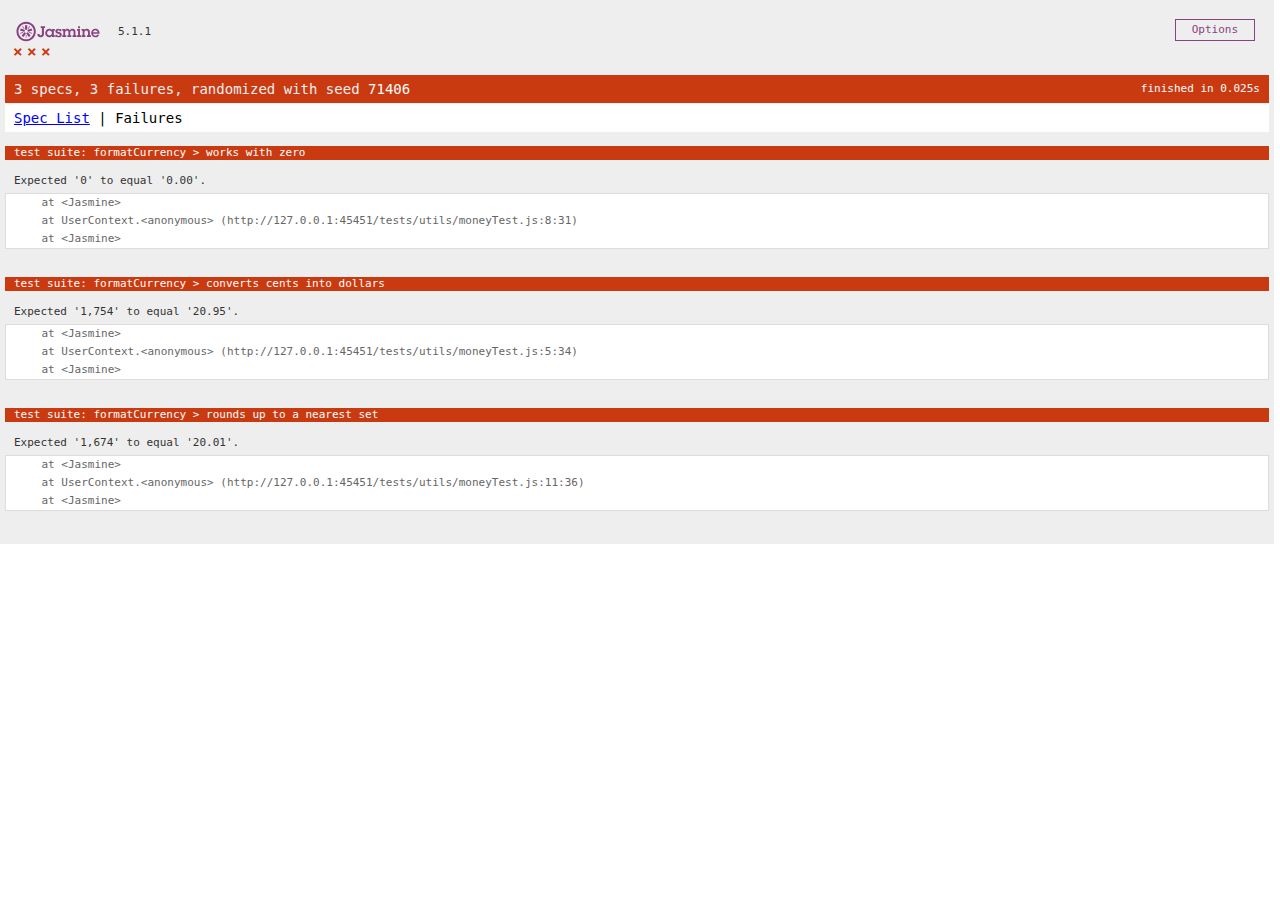
<file: tests/tests.html>
<!DOCTYPE html>
<html>
<head>
  <meta charset="utf-8">
  <title>Jasmine Spec Runner v5.1.1</title>

  <link rel="shortcut icon" type="image/png" href="lib/jasmine-5.1.1/jasmine_favicon.png">
  <link rel="stylesheet" href="lib/jasmine-5.1.1/jasmine.css">

  <script src="lib/jasmine-5.1.1/jasmine.js"></script>
  <script src="lib/jasmine-5.1.1/jasmine-html.js"></script>
  <script src="lib/jasmine-5.1.1/boot0.js"></script>
  <!-- optional: include a file here that configures the Jasmine env -->
  <script src="lib/jasmine-5.1.1/boot1.js"></script>

 <script src="utils/moneyTest.js" type="module"></script>

</head>

<body>
</body>
</html>
</file>
<file: tests/lib/jasmine-5.1.1/jasmine.css>
@charset "UTF-8";
body {
  overflow-y: scroll;
}

.jasmine_html-reporter {
  width: 100%;
  background-color: #eee;
  padding: 5px;
  margin: -8px;
  font-size: 11px;
  font-family: Monaco, "Lucida Console", monospace;
  line-height: 14px;
  color: #333;
}
.jasmine_html-reporter a {
  text-decoration: none;
}
.jasmine_html-reporter a:hover {
  text-decoration: underline;
}
.jasmine_html-reporter p, .jasmine_html-reporter h1, .jasmine_html-reporter h2, .jasmine_html-reporter h3, .jasmine_html-reporter h4, .jasmine_html-reporter h5, .jasmine_html-reporter h6 {
  margin: 0;
  line-height: 14px;
}
.jasmine_html-reporter .jasmine-banner,
.jasmine_html-reporter .jasmine-symbol-summary,
.jasmine_html-reporter .jasmine-summary,
.jasmine_html-reporter .jasmine-result-message,
.jasmine_html-reporter .jasmine-spec .jasmine-description,
.jasmine_html-reporter .jasmine-spec-detail .jasmine-description,
.jasmine_html-reporter .jasmine-alert .jasmine-bar,
.jasmine_html-reporter .jasmine-stack-trace {
  padding-left: 9px;
  padding-right: 9px;
}
.jasmine_html-reporter .jasmine-banner {
  position: relative;
}
.jasmine_html-reporter .jasmine-banner .jasmine-title {
  background: url("[data-uri]") no-repeat;
  background: url("[data-uri]") no-repeat, none;
  background-size: 100%;
  display: block;
  float: left;
  width: 90px;
  height: 25px;
}
.jasmine_html-reporter .jasmine-banner .jasmine-version {
  margin-left: 14px;
  position: relative;
  top: 6px;
}
.jasmine_html-reporter #jasmine_content {
  position: fixed;
  right: 100%;
}
.jasmine_html-reporter .jasmine-banner {
  margin-top: 14px;
}
.jasmine_html-reporter .jasmine-duration {
  color: #fff;
  float: right;
  line-height: 28px;
  padding-right: 9px;
}
.jasmine_html-reporter .jasmine-symbol-summary {
  overflow: hidden;
  margin: 14px 0;
}
.jasmine_html-reporter .jasmine-symbol-summary li {
  display: inline-block;
  height: 10px;
  width: 14px;
  font-size: 16px;
}
.jasmine_html-reporter .jasmine-symbol-summary li.jasmine-passed {
  font-size: 14px;
}
.jasmine_html-reporter .jasmine-symbol-summary li.jasmine-passed:before {
  color: #007069;
  content: "•";
}
.jasmine_html-reporter .jasmine-symbol-summary li.jasmine-failed {
  line-height: 9px;
}
.jasmine_html-reporter .jasmine-symbol-summary li.jasmine-failed:before {
  color: #ca3a11;
  content: "×";
  font-weight: bold;
  margin-left: -1px;
}
.jasmine_html-reporter .jasmine-symbol-summary li.jasmine-excluded {
  font-size: 14px;
}
.jasmine_html-reporter .jasmine-symbol-summary li.jasmine-excluded:before {
  color: #bababa;
  content: "•";
}
.jasmine_html-reporter .jasmine-symbol-summary li.jasmine-excluded-no-display {
  font-size: 14px;
  display: none;
}
.jasmine_html-reporter .jasmine-symbol-summary li.jasmine-pending {
  line-height: 17px;
}
.jasmine_html-reporter .jasmine-symbol-summary li.jasmine-pending:before {
  color: #ba9d37;
  content: "*";
}
.jasmine_html-reporter .jasmine-symbol-summary li.jasmine-empty {
  font-size: 14px;
}
.jasmine_html-reporter .jasmine-symbol-summary li.jasmine-empty:before {
  color: #ba9d37;
  content: "•";
}
.jasmine_html-reporter .jasmine-run-options {
  float: right;
  margin-right: 5px;
  border: 1px solid #8a4182;
  color: #8a4182;
  position: relative;
  line-height: 20px;
}
.jasmine_html-reporter .jasmine-run-options .jasmine-trigger {
  cursor: pointer;
  padding: 8px 16px;
}
.jasmine_html-reporter .jasmine-run-options .jasmine-payload {
  position: absolute;
  display: none;
  right: -1px;
  border: 1px solid #8a4182;
  background-color: #eee;
  white-space: nowrap;
  padding: 4px 8px;
}
.jasmine_html-reporter .jasmine-run-options .jasmine-payload.jasmine-open {
  display: block;
}
.jasmine_html-reporter .jasmine-bar {
  line-height: 28px;
  font-size: 14px;
  display: block;
  color: #eee;
}
.jasmine_html-reporter .jasmine-bar.jasmine-failed, .jasmine_html-reporter .jasmine-bar.jasmine-errored {
  background-color: #ca3a11;
  border-bottom: 1px solid #eee;
}
.jasmine_html-reporter .jasmine-bar.jasmine-passed {
  background-color: #007069;
}
.jasmine_html-reporter .jasmine-bar.jasmine-incomplete {
  background-color: #bababa;
}
.jasmine_html-reporter .jasmine-bar.jasmine-skipped {
  background-color: #bababa;
}
.jasmine_html-reporter .jasmine-bar.jasmine-warning {
  margin-top: 14px;
  margin-bottom: 14px;
  background-color: #ba9d37;
  color: #333;
}
.jasmine_html-reporter .jasmine-bar.jasmine-menu {
  background-color: #fff;
  color: #000;
}
.jasmine_html-reporter .jasmine-bar.jasmine-menu a {
  color: blue;
  text-decoration: underline;
}
.jasmine_html-reporter .jasmine-bar a {
  color: white;
}
.jasmine_html-reporter.jasmine-spec-list .jasmine-bar.jasmine-menu.jasmine-failure-list,
.jasmine_html-reporter.jasmine-spec-list .jasmine-results .jasmine-failures {
  display: none;
}
.jasmine_html-reporter.jasmine-failure-list .jasmine-bar.jasmine-menu.jasmine-spec-list,
.jasmine_html-reporter.jasmine-failure-list .jasmine-summary {
  display: none;
}
.jasmine_html-reporter .jasmine-results {
  margin-top: 14px;
}
.jasmine_html-reporter .jasmine-summary {
  margin-top: 14px;
}
.jasmine_html-reporter .jasmine-summary ul {
  list-style-type: none;
  margin-left: 14px;
  padding-top: 0;
  padding-left: 0;
}
.jasmine_html-reporter .jasmine-summary ul.jasmine-suite {
  margin-top: 7px;
  margin-bottom: 7px;
}
.jasmine_html-reporter .jasmine-summary li.jasmine-passed a {
  color: #007069;
}
.jasmine_html-reporter .jasmine-summary li.jasmine-failed a {
  color: #ca3a11;
}
.jasmine_html-reporter .jasmine-summary li.jasmine-empty a {
  color: #ba9d37;
}
.jasmine_html-reporter .jasmine-summary li.jasmine-pending a {
  color: #ba9d37;
}
.jasmine_html-reporter .jasmine-summary li.jasmine-excluded a {
  color: #bababa;
}
.jasmine_html-reporter .jasmine-specs li.jasmine-passed a:before {
  content: "• ";
}
.jasmine_html-reporter .jasmine-specs li.jasmine-failed a:before {
  content: "× ";
}
.jasmine_html-reporter .jasmine-specs li.jasmine-empty a:before {
  content: "* ";
}
.jasmine_html-reporter .jasmine-specs li.jasmine-pending a:before {
  content: "• ";
}
.jasmine_html-reporter .jasmine-specs li.jasmine-excluded a:before {
  content: "• ";
}
.jasmine_html-reporter .jasmine-description + .jasmine-suite {
  margin-top: 0;
}
.jasmine_html-reporter .jasmine-suite {
  margin-top: 14px;
}
.jasmine_html-reporter .jasmine-suite a {
  color: #333;
}
.jasmine_html-reporter .jasmine-failures .jasmine-spec-detail {
  margin-bottom: 28px;
}
.jasmine_html-reporter .jasmine-failures .jasmine-spec-detail .jasmine-description {
  background-color: #ca3a11;
  color: white;
}
.jasmine_html-reporter .jasmine-failures .jasmine-spec-detail .jasmine-description a {
  color: white;
}
.jasmine_html-reporter .jasmine-result-message {
  padding-top: 14px;
  color: #333;
  white-space: pre-wrap;
}
.jasmine_html-reporter .jasmine-result-message span.jasmine-result {
  display: block;
}
.jasmine_html-reporter .jasmine-stack-trace {
  margin: 5px 0 0 0;
  max-height: 224px;
  overflow: auto;
  line-height: 18px;
  color: #666;
  border: 1px solid #ddd;
  background: white;
  white-space: pre;
}
.jasmine_html-reporter .jasmine-expander a {
  display: block;
  margin-left: 14px;
  color: blue;
  text-decoration: underline;
}
.jasmine_html-reporter .jasmine-expander-contents {
  display: none;
}
.jasmine_html-reporter .jasmine-expanded {
  padding-bottom: 10px;
}
.jasmine_html-reporter .jasmine-expanded .jasmine-expander-contents {
  display: block;
  margin-left: 14px;
  padding: 5px;
}
.jasmine_html-reporter .jasmine-debug-log {
  margin: 5px 0 0 0;
  padding: 5px;
  color: #666;
  border: 1px solid #ddd;
  background: white;
}
.jasmine_html-reporter .jasmine-debug-log table {
  border-spacing: 0;
}
.jasmine_html-reporter .jasmine-debug-log table, .jasmine_html-reporter .jasmine-debug-log th, .jasmine_html-reporter .jasmine-debug-log td {
  border: 1px solid #ddd;
}
</file>
